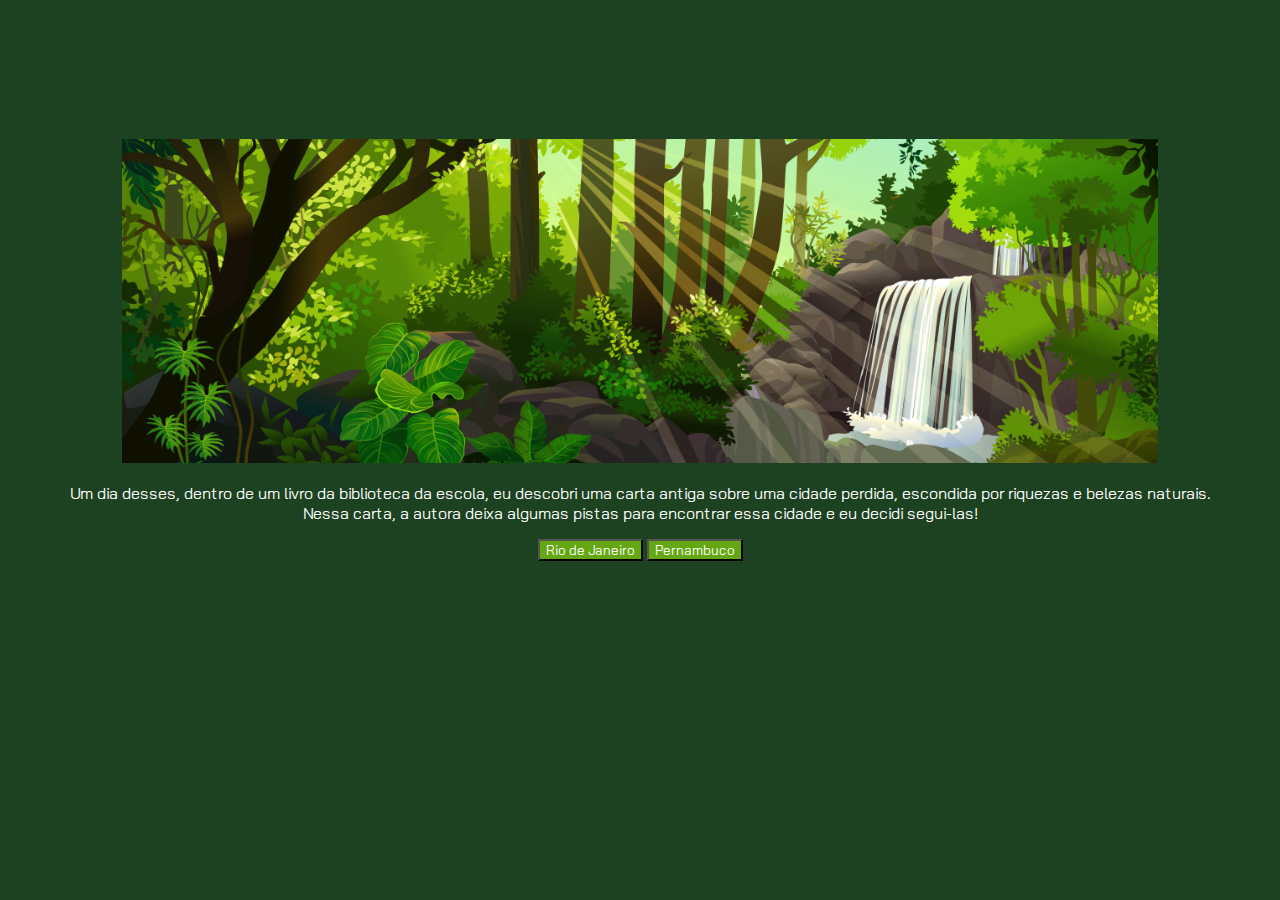
<file: criando sua aventura/index.html>
<!DOCTYPE html>
<html lang="pt-BR">
<head>
    <meta charset="UTF-8">
    <meta name="viewport" content="width=device-width, initial-scale=1.0">
    <link rel="stylesheet" href="style.css">
    <link rel="preconnect" href="https://fonts.googleapis.com">
    <link rel="preconnect" href="https://fonts.gstatic.com" crossorigin>
    <link href="https://fonts.googleapis.com/css2?family=Bai+Jamjuree:ital,wght@0,200;0,300;0,400;0,500;0,600;0,700;1,200;1,300;1,400;1,500;1,600;1,700&display=swap" rel="stylesheet">
    <title>Em busca da cidade perdida</title>
</head>
<body>
    <main>
        <div class="passo ativo" id="passo-0">
            <img src="img/cenario-passo0.png" alt="">
            <p>Um dia desses, dentro de um livro da biblioteca da escola, eu descobri uma carta antiga sobre uma cidade perdida, escondida por riquezas e belezas naturais. Nessa carta, a autora deixa algumas pistas para encontrar essa cidade e eu decidi segui-las!</p>
            <button class="btn-proximo" data-proximo="1">Rio de Janeiro</button>
            <button class="btn-proximo" data-proximo="2">Pernambuco</button>
        </div>
        <div class="passo" id="passo-1">
            <p>Você começa sua jornada no Rio de Janeiro, subindo o Pico da Tijuca ao amanhecer para encontrar a primeira pista.</p>
            <button class="btn-proximo" data-proximo="3">Procurar a pista no topo do pico</button>
            <button class="btn-proximo" data-proximo="4">Desistir e voltar para casa</button>
        </div>
        <div class="passo" id="passo-2">
            <p>Em Pernambuco, você visita a histórica cidade de Olinda. Na carta, uma das pistas indica que para localizar a entrada para a cidade perdida você deve procurar a próxima pista em um dos pontos turísticos da cidade. Por qual você começa?</p>
            <button class="btn-proximo" data-proximo="5">Investigar as igrejas antigas</button>
            <button class="btn-proximo" data-proximo="6">Explorar as praias próximas</button>
        </div>
        <div class="passo" id="passo-3">
            <p>No topo do Pico da Tijuca, você encontra uma antiga inscrição apontando que a próxima pista está
                localizada no Amazonas.</p>
            <button class="btn-proximo" data-proximo="7">Seguir para o Amazonas</button>
        </div>

        <div class="passo" id="passo-4">
            <img src="img/cenario-passo4-voltar-casa.png" alt="imagem voltando para casa e desitindo da aventura">
            <p>Você decide que a aventura é grande demais e volta para casa, mas sempre se pergunta o que teria
                encontrado.</p>
        </div>

        <div class="passo" id="passo-5">
            <p>Nas igrejas de Olinda, você descobre um mapa antigo escondido atrás de um altar, apontando que a próxima
                pista está no Amazonas.</p>
            <button class="btn-proximo" data-proximo="7">Viajar para o Amazonas</button>
        </div>

        <div class="passo" id="passo-6">
            <p>Explorando as praias, você encontra uma caverna escondida, mas ela leva a um beco sem saída.</p>
            <button class="btn-proximo" data-proximo="8">Voltar e explorar as igrejas</button>
        </div>

        <div class="passo" id="passo-7">
            <p>No Amazonas, a busca pela cidade perdida se intensifica. Você se depara com um rio bifurcado.</p>
            <button class="btn-proximo" data-proximo="9">Seguir pelo rio à esquerda</button>
            <button class="btn-proximo" data-proximo="10">Seguir pelo rio à direita</button>
        </div>

        <div class="passo" id="passo-8">
            <p>De volta às igrejas, você finalmente encontra o mapa antigo. Agora, para o Amazonas!</p>
            <button class="btn-proximo" data-proximo="7">Seguir para o Amazonas</button>
        </div>

        <div class="passo" id="passo-9">
            <p>O rio à esquerda leva você a uma cachoeira escondida com inscrições antigas que revelam a entrada da
                cidade perdida.</p>
            <button class="btn-proximo" data-proximo="11">Explorar a cidade perdida</button>
        </div>

        <div class="passo" id="passo-10">
            <p>O rio à direita termina em uma área pantanosa. Apesar de belas vistas, não há sinais da cidade perdida
                aqui.</p>
            <button class="btn-proximo" data-proximo="12">Retornar e tentar o outro rio</button>
        </div>

        <div class="passo" id="passo-11">
            <img src="img/cenario-passo11-cidade-perdida.png" alt="encontrando uma cidade maravilhosa perdida no Amazonas">
            <p>Dentro da cidade perdida, você descobre tesouros inimagináveis e decide se dedicar a estudar e preservar
                este lugar</p>
        </div>

        <div class="passo" id="passo-12">
            <p>Retornando e escolhendo o rio à esquerda, você finalmente encontra a cachoeira escondida e as inscrições
                que levam à cidade perdida.</p>
            <button class="btn-proximo" data-proximo="11">Explorar a cidade perdida</button>
        </div>
    </main>
    <script src="script.js"></script>
</body>
</html>
</file>
<file: criando sua aventura/style.css>
body {
    background-color: #1D4221;
    color: white;
    font-family: "Bai Jamjuree", sans-serif;
    display: flex;
    justify-content: center;
    align-items: center;
    height: 700px;
    margin: 0;
}

button {
    background-color: #64A712;
    color: white;
    font-family: "Bai Jamjuree", sans-serif;
}

.passo {
    display: none;
}

.passo.ativo {
    display:block;
}

main {
    text-align: center;
    max-width: 90%;
}

img {
    max-width: 90%;
}
</file>
